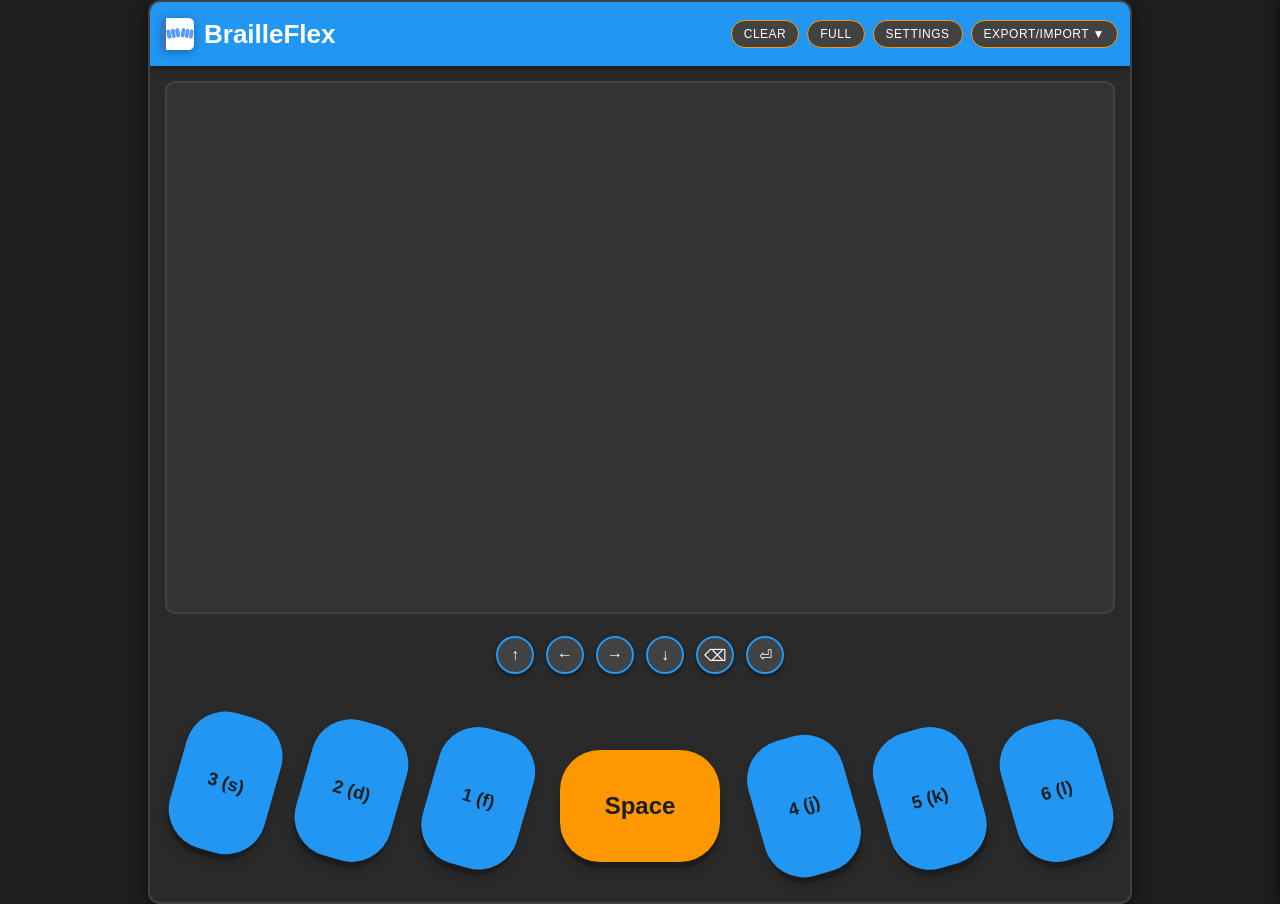
<file: index.html>
<!DOCTYPE html>
<html lang="en">
<head>
    <meta charset="UTF-8">
    <meta name="viewport" content="width=device-width, initial-scale=1.0">
    <meta name="description" content="BrailleFlex - A modern, accessible Braille writing simulator with customizable keyboard and export features">
    <meta name="keywords" content="braille, accessibility, writing, simulator, assistive technology">
    <meta name="author" content="BrailleFlex">
    
    <!-- PWA Meta Tags -->
    <meta name="theme-color" content="#2196f3">
    <meta name="mobile-web-app-capable" content="yes">
    <meta name="apple-mobile-web-app-capable" content="yes">
    <meta name="apple-mobile-web-app-status-bar-style" content="default">
    <meta name="apple-mobile-web-app-title" content="BrailleFlex">
    <meta name="msapplication-TileColor" content="#2196f3">
    <meta name="msapplication-config" content="browserconfig.xml">
    
    <title>BrailleFlex - Braille Writing Simulator</title>
    <link rel="stylesheet" href="styles.css">
    <link rel="icon" href="brailleblue.svg">
    
    <!-- PWA Manifest -->
    <link rel="manifest" href="manifest.json">
    
    <!-- Apple Touch Icons -->
    <link rel="apple-touch-icon" sizes="180x180" href="brailleblue.svg">
    <link rel="apple-touch-icon" sizes="152x152" href="brailleblue.svg">
    <link rel="apple-touch-icon" sizes="120x120" href="brailleblue.svg">
    
    <!-- Microsoft Tiles -->
    <meta name="msapplication-square70x70logo" content="data:image/svg+xml,<svg xmlns='http://www.w3.org/2000/svg' viewBox='0 0 100 100'><rect width='100' height='100' fill='%232196f3'/><text x='50' y='70' font-size='60' text-anchor='middle' fill='white'>🟦</text></svg>">
    <meta name="msapplication-square150x150logo" content="data:image/svg+xml,<svg xmlns='http://www.w3.org/2000/svg' viewBox='0 0 100 100'><rect width='100' height='100' fill='%232196f3'/><text x='50' y='70' font-size='60' text-anchor='middle' fill='white'>🟦</text></svg>">
</head>
<body>
    <div id="braille-writer-app" class="card">
        <div class="card-header">
            <img src="brailleblue.svg" class="app-icon" alt="BrailleFlex Icon" style="width: 32px; height: 32px; margin-right: 10px; filter: drop-shadow(0 2px 4px rgba(0, 0, 0, 0.3));">
            <h2 id="braille-writer-simulator" class="card-title">BrailleFlex</h2>
            <div class="header-buttons">
                <button id="allClearBtn" class="small-button" aria-label="Clear Braille Grid">Clear</button>
                <button id="fullScreenBtn" class="small-button" aria-label="Toggle Fullscreen">Full</button>
                <button id="settings-toggle" class="small-button" aria-label="Open Settings">Settings</button>
                <div class="dropdown" id="exportImportDropdown">
                    <button id="dropdownToggleBtn" class="small-button" aria-haspopup="true" aria-expanded="false">
                        Export/Import ▼
                    </button>
                    <div class="dropdown-content" id="dropdownContent" style="display: none;">
                        <button id="exportUnicodeBtn" class="small-button" aria-label="Export Unicode Braille">Export Unicode</button>
                        <button id="importUnicodeBtn" class="small-button" aria-label="Import Unicode Braille">Import Unicode</button>
                        <input type="file" id="fileInput" accept=".txt" style="display: none;">
                    </div>
                </div>
            </div>
        </div>

        <div class="card-content">
            <div id="braille-grid" class="braille-grid">
                <!-- Optionally add row/col numbers here -->
            </div>

            <div class="compact-buttons">
                <button id="upBtn" class="nav-button" aria-label="Move Up">↑</button>
                <button id="leftBtn" class="nav-button" aria-label="Move Left">←</button>
                <button id="rightBtn" class="nav-button" aria-label="Move Right">→</button>
                <button id="downBtn" class="nav-button" aria-label="Move Down">↓</button>
                <button id="backspaceBtn" class="nav-button" data-key="backspace" aria-label="Backspace">⌫</button>
                <button id="enterBtn" class="nav-button" data-key="enter" aria-label="Enter">⏎</button>
            </div>

            <div class="key-container">
                <button id="dot3Btn" class="key dot-key" data-key="s" title="Dot 3 (S)">3 (s)</button>
                <button id="dot2Btn" class="key dot-key" data-key="d" title="Dot 2 (D)">2 (d)</button>
                <button id="dot1Btn" class="key dot-key" data-key="f" title="Dot 1 (F)">1 (f)</button>
                <button id="spaceBtn" class="key space-key" data-key="space" title="Space">Space</button>
                <button id="dot4Btn" class="key dot-key" data-key="j" title="Dot 4 (J)">4 (j)</button>
                <button id="dot5Btn" class="key dot-key" data-key="k" title="Dot 5 (K)">5 (k)</button>
                <button id="dot6Btn" class="key dot-key" data-key="l" title="Dot 6 (L)">6 (l)</button>
            </div>
        </div>
    </div>

    <div id="settings-drawer" class="settings-drawer" aria-label="Settings Panel">
        <button id="settings-close" class="settings-close" aria-label="Close Settings">X</button>
        <div class="settings-content">
            <h3 class="settings-title">Settings</h3>
            
            <!-- Key Configuration Section -->
            <div class="settings-section">
                <h4 class="section-title">Key Configuration</h4>
                <div class="slider-container">
                    <div class="slider-section">
                        <label for="heightSlider">Key Height: <span id="heightValue">0</span></label>
                        <input type="range" id="heightSlider" min="-10" max="10" step="1" value="0">
                    </div>
                    <div class="slider-section">
                        <label for="spacingSlider">Key Spacing: <span id="spacingValue">0</span></label>
                        <input type="range" id="spacingSlider" min="-10" max="10" step="1" value="0">
                    </div>
                    <div class="slider-section">
                        <label for="arcSlider">Key Arc: <span id="arcValue">0</span></label>
                        <input type="range" id="arcSlider" min="-10" max="10" step="1" value="0">
                    </div>
                    <div class="slider-section">
                        <label for="rotationSlider">Key Rotation: <span id="rotationValue">0</span></label>
                        <input type="range" id="rotationSlider" min="-10" max="10" step="1" value="0">
                    </div>
                    <div class="slider-section">
                        <label for="verticalOffsetSlider">Vertical Position: <span id="verticalOffsetValue">0</span></label>
                        <input type="range" id="verticalOffsetSlider" min="-20" max="20" step="1" value="0">
                    </div>
                    <div class="slider-section">
                        <label for="touchSensitivitySlider">Touch Sensitivity: <span id="touchSensitivityValue">1.0</span></label>
                        <input type="range" id="touchSensitivitySlider" min="1.0" max="2.0" step="0.2" value="1.0">
                        <div style="font-size:0.7em; color:var(--primary-color); opacity:0.8; margin-top:5px;">
                            Higher values = easier to activate keys with imperfect touches
                        </div>
                    </div>
                </div>
            </div>

            <!-- Display Options Section -->
            <div class="settings-section">
                <h4 class="section-title">Display Options</h4>
                <div class="checkbox-container">
                    <div class="checkbox-section">
                        <label>
                            <input type="checkbox" id="highContrastToggle">
                            High Contrast Mode
                        </label>
                    </div>
                    <div class="checkbox-section">
                        <label>
                            <input type="checkbox" id="hideGuideDotsToggle" checked>
                            Show Guide Dots
                        </label>
                        <div style="font-size:0.7em; color:var(--primary-color); opacity:0.8; margin-top:2px;">
                            Light dots showing braille letter positions
                        </div>
                    </div>
                    <div class="checkbox-section">
                        <label>
                            <input type="checkbox" id="showLineGuideToggle">
                            Show Line Guide
                        </label>
                        <div style="font-size:0.7em; color:var(--primary-color); opacity:0.8; margin-top:2px;">
                            Line under current row for visual tracking
                        </div>
                    </div>
                </div>
            </div>

            <!-- Action Buttons -->
            <div class="settings-section">
                <button id="resetSettingsBtn" class="small-button" style="margin-top:10px;">Reset to Default</button>
            </div>

            <!-- Keyboard Shortcuts -->
            <div class="settings-section">
                <h4 class="section-title">Keyboard Shortcuts</h4>
                <div style="font-size:0.8em; line-height:1.4; color:var(--primary-color);">
                    <p><strong>F/D/S/J/K/L:</strong> Braille dots 1-6</p>
                    <p><strong>Space:</strong> Move to next cell</p>
                    <p><strong>Enter:</strong> New line</p>
                    <p><strong>Backspace:</strong> Delete previous cell</p>
                    <p><strong>Arrow keys:</strong> Navigate grid</p>
                    <p><strong>Escape:</strong> Close settings panel</p>
                </div>
            </div>
        </div>
    </div>

    <script src="script.js"></script>
</body>
</html>
</file>
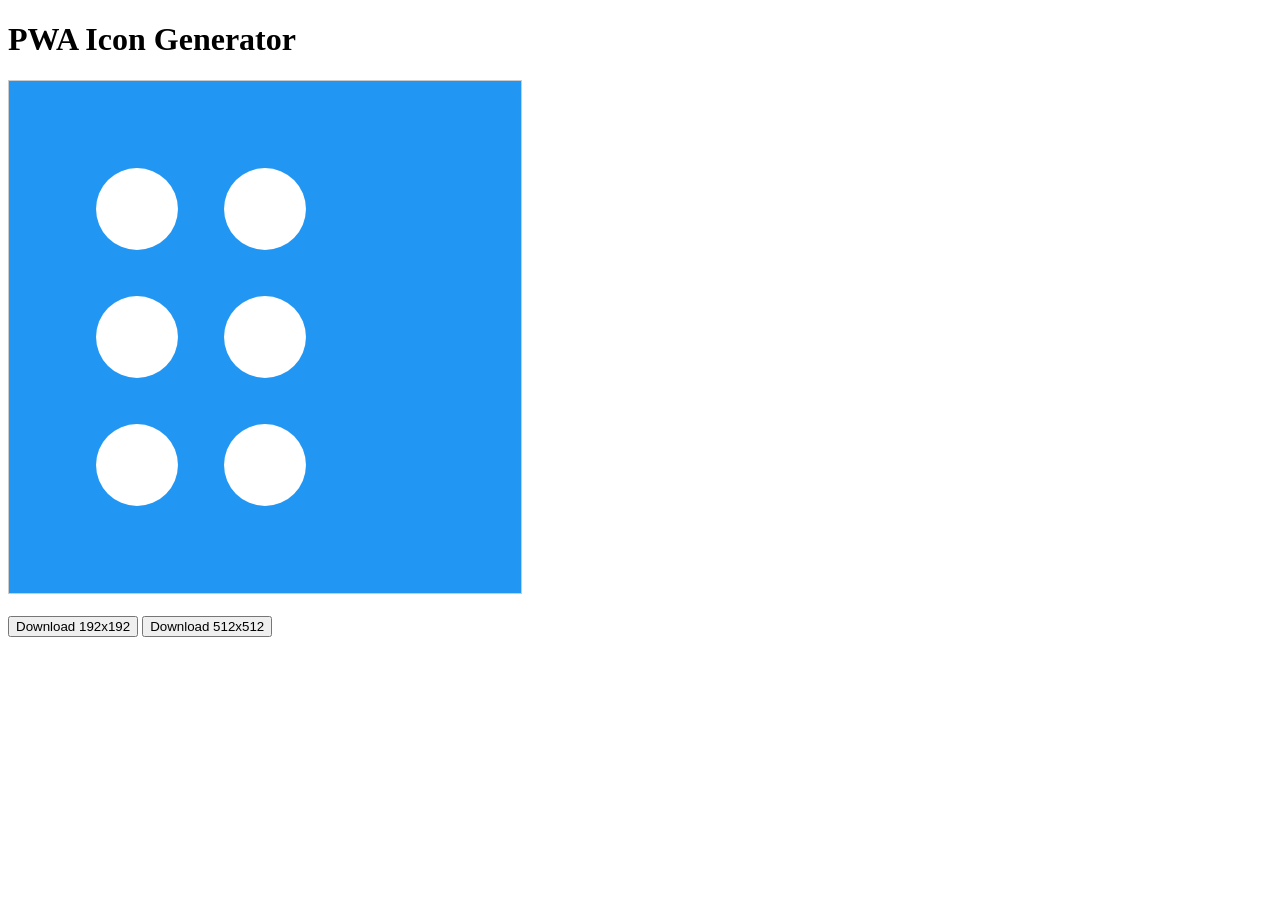
<file: generate-icons.html>
<!DOCTYPE html>
<html>
<head>
    <title>Generate PWA Icons</title>
</head>
<body>
    <h1>PWA Icon Generator</h1>
    <canvas id="canvas" width="512" height="512" style="border: 1px solid #ccc;"></canvas>
    <br><br>
    <button onclick="downloadIcon(192)">Download 192x192</button>
    <button onclick="downloadIcon(512)">Download 512x512</button>
    
    <script>
        const canvas = document.getElementById('canvas');
        const ctx = canvas.getContext('2d');
        
        function drawIcon(size) {
            canvas.width = size;
            canvas.height = size;
            
            // Blue background with rounded corners
            ctx.fillStyle = '#2196f3';
            ctx.fillRect(0, 0, size, size);
            
            // Draw braille dots
            ctx.fillStyle = 'white';
            const dotSize = size * 0.08;
            const spacing = size * 0.25;
            const startX = size * 0.25;
            const startY = size * 0.25;
            
            // 6-dot braille pattern (dots 1,2,3 on left, 4,5,6 on right)
            const dots = [
                {x: startX, y: startY}, // dot 1
                {x: startX, y: startY + spacing}, // dot 2  
                {x: startX, y: startY + spacing * 2}, // dot 3
                {x: startX + spacing, y: startY}, // dot 4
                {x: startX + spacing, y: startY + spacing}, // dot 5
                {x: startX + spacing, y: startY + spacing * 2} // dot 6
            ];
            
            dots.forEach(dot => {
                ctx.beginPath();
                ctx.arc(dot.x, dot.y, dotSize, 0, 2 * Math.PI);
                ctx.fill();
            });
        }
        
        function downloadIcon(size) {
            drawIcon(size);
            
            const link = document.createElement('a');
            link.download = `icon-${size}x${size}.png`;
            link.href = canvas.toDataURL('image/png');
            link.click();
        }
        
        // Draw initial icon
        drawIcon(512);
    </script>
</body>
</html>
</file>
<file: styles.css>
:root {
    /* Color Palette with Blues and Oranges */
    --dot-size: 6px;
    --dot-spacing: 8px;
    --cell-spacing: 14px;
    --primary-color: #ffffff; /* White for text and active elements */
    --background-color: #1e1e1e; /* Dark background for contrast */
    --highlight-color: #ff9800; /* Vibrant Orange for highlights */
    --inactive-dot-color: rgba(74, 74, 74, 0.1);
    --button-bg-color: #424242; /* Dark Gray for buttons */
    --button-hover-bg: #616161; /* Lighter Gray on hover */
    --button-active-bg-color: #383838; /* Slightly darker Gray on active */
    --slider-track: #757575; /* Medium Gray for slider tracks */
    --slider-thumb: #2196f3; /* Bright Blue for slider thumbs */
    --card-border: #424242; /* Matching border color */
    --shadow-color: rgba(0, 0, 0, 0.5);
    --accent-blue: #2196f3; /* Primary Blue Accent */
    --accent-blue-active: #1976d2; /* Darker Blue for active state */
    --accent-orange: #ff9800; /* Primary Orange Accent */
    --accent-orange-active: #e68900; /* Darker Orange for active state */
}

body {
    font-family: 'Segoe UI', Tahoma, Geneva, Verdana, sans-serif; /* Modern, clean font */
    background-color: var(--background-color);
    color: var(--primary-color);
    margin: 0;
    padding: 0;
    display: flex;
    flex-direction: column;
    min-height: 100vh;
}

body.high-contrast {
    --background-color: #000000 !important;
    --primary-color: #ffffff !important;
    --card-border: #ffffff !important;
    --accent-blue: #ffffff !important;
    --accent-blue-active: #cccccc !important;
    --accent-orange: #ffffff !important;
    --accent-orange-active: #cccccc !important;
    --button-bg-color: #000000 !important;
    --button-hover-bg: #333333 !important;
    --button-active-bg-color: #666666 !important;
    --highlight-color: #ffffff !important;
    --inactive-dot-color: rgba(255, 255, 255, 0.3) !important;
    --slider-track: #ffffff !important;
    --slider-thumb: #ffffff !important;
    --shadow-color: rgba(255, 255, 255, 0.5) !important;
}

/* High contrast specific overrides */
body.high-contrast .card {
    background-color: #000000 !important;
    border: 3px solid #ffffff !important;
}

body.high-contrast .card-header {
    background-color: #000000 !important;
    border-bottom: 2px solid #ffffff !important;
}

body.high-contrast .small-button {
    background-color: #000000 !important;
    color: #ffffff !important;
    border: 2px solid #ffffff !important;
}

body.high-contrast .small-button:hover {
    background-color: #ffffff !important;
    color: #000000 !important;
}

body.high-contrast .key {
    background-color: #000000 !important;
    color: #ffffff !important;
    border: 3px solid #ffffff !important;
    box-shadow: 0 6px 0 #ffffff, 0 8px 12px rgba(255, 255, 255, 0.3) !important;
}

body.high-contrast .key:hover,
body.high-contrast .key.touch-hover {
    background-color: #ffffff !important;
    color: #000000 !important;
}

body.high-contrast .key:active,
body.high-contrast .key.active {
    background-color: #cccccc !important;
    color: #000000 !important;
}

body.high-contrast .nav-button {
    background-color: #000000 !important;
    color: #ffffff !important;
    border: 2px solid #ffffff !important;
}

body.high-contrast .nav-button:hover {
    background-color: #ffffff !important;
    color: #000000 !important;
}

body.high-contrast .braille-grid {
    background-color: #000000 !important;
    border: 2px solid #ffffff !important;
}

body.high-contrast .braille-dot-active {
    background-color: #ffffff !important;
}

body.high-contrast .braille-dot-inactive {
    background-color: rgba(255, 255, 255, 0.2) !important;
}

body.high-contrast .current-cell {
    border: 3px solid #ffffff !important;
}

body.high-contrast .settings-drawer {
    background-color: #000000 !important;
    border-left: 3px solid #ffffff !important;
}

body.high-contrast .settings-content {
    background-color: #000000 !important;
    border-top: 2px solid #ffffff !important;
}

body.high-contrast input[type="range"]::-webkit-slider-track {
    background: #ffffff !important;
}

body.high-contrast input[type="range"]::-webkit-slider-thumb {
    background: #ffffff !important;
    border: 2px solid #000000 !important;
}

body.high-contrast .dropdown-content {
    background-color: #000000 !important;
    border: 2px solid #ffffff !important;
}

/* Ensure professional color consistency */
.settings-title {
    transition: color 0.2s ease;
}

/* Professional styling for saved settings indicator */
.settings-section-saved {
    border-left: 3px solid var(--accent-orange);
    padding-left: 10px;
    transition: all 0.3s ease;
}

.card {
    width: 100%;
    max-width: 980px;
    margin: 0 auto;
    background-color: #2a2a2a; /* Slightly darker for contrast */
    border: 2px solid var(--card-border);
    border-radius: 12px;
    overflow: hidden;
    box-shadow: 0 6px 15px var(--shadow-color); /* Softer shadow */
    display: flex;
    flex-direction: column;
    height: 100vh;
    min-height: 100vh;
    transition: background-color 0.3s ease, border-color 0.3s ease;
}

.card-header {
    background-color: var(--accent-blue); /* Blue header background */
    color: var(--background-color);
    padding: 8px 12px; /* Reduced padding for minimal space usage */
    position: sticky;
    top: 0;
    z-index: 1000;
    display: flex;
    flex-wrap: wrap;
    justify-content: space-between; /* Improved alignment */
    align-items: center;
    box-shadow: 0 2px 6px var(--shadow-color);
    min-height: 48px; /* Consistent minimum height */
}

.card-title {
    font-size: 26px; /* Slightly larger for better readability */
    margin: 0;
    text-align: left;
    font-weight: 600; /* Semi-bold for emphasis */
    flex-grow: 1;
    margin-right: 10px;
    color: var(--primary-color);
}

.header-buttons {
    display: flex;
    gap: 8px; /* Increased gap for better spacing */
    flex-wrap: wrap;
    justify-content: flex-end;
}

.small-button {
    font-size: 12px; /* Slightly larger font */
    background-color: var(--button-bg-color);
    color: var(--primary-color);
    border: 1px solid var(--accent-orange); /* Orange border for contrast */
    padding: 6px 12px; /* Increased padding for better click area */
    border-radius: 20px; /* More rounded for a modern look */
    cursor: pointer;
    font-weight: 500; /* Medium weight for better readability */
    transition: all 0.3s ease;
    text-transform: uppercase;
    letter-spacing: 0.5px;
    white-space: nowrap;
}

.small-button:hover {
    background-color: var(--button-hover-bg);
    color: var(--background-color);
    transform: translateY(-1px);
    box-shadow: 0 2px 6px var(--shadow-color);
}

.small-button:active {
    background-color: var(--button-active-bg-color); /* Use slightly darker Gray */
    transform: translateY(1px);
    box-shadow: 0 1px 3px var(--shadow-color);
}

.card-content {
    padding: 15px; /* Reduced padding for more space */
    flex-grow: 1;
    display: flex;
    flex-direction: column;
    overflow-y: auto;
    /* Expand to fill all available space */
    min-height: calc(100vh - 60px); /* Account for minimal header */
    height: calc(100vh - 60px);
    max-height: calc(100vh - 60px);
}

.braille-grid {
    border: 2px solid var(--card-border);
    border-radius: 10px;
    padding: 20px; /* Slightly reduced padding */
    margin-bottom: 15px; /* Reduced margin */
    overflow: auto;
    /* Dynamically expand to fill space based on key configuration */
    flex-grow: 1;
    min-height: calc(100vh - 200px - var(--key-container-height, 180px) - var(--compact-buttons-height, 60px));
    max-height: calc(100vh - 120px - var(--key-container-height, 180px) - var(--compact-buttons-height, 60px));
    height: calc(100vh - 160px - var(--key-container-height, 180px) - var(--compact-buttons-height, 60px));
    display: flex;
    flex-direction: column;
    align-items: flex-start;
    background-color: #333333;
    transition: all 0.3s ease;
}

.braille-row {
    white-space: nowrap;
    margin-bottom: var(--cell-spacing);
    display: flex;
    justify-content: flex-start;
}

.braille-cell {
    display: inline-block;
    margin-right: var(--cell-spacing);
    width: calc(2 * var(--dot-size) + var(--dot-spacing));
    height: calc(3 * var(--dot-size) + 2 * var(--dot-spacing));
}

.braille-dot-container {
    display: grid;
    grid-template-columns: repeat(2, var(--dot-size));
    grid-template-rows: repeat(3, var(--dot-size));
    gap: var(--dot-spacing);
}

.braille-dot {
    width: var(--dot-size);
    height: var(--dot-size);
    border-radius: 50%;
    background-color: var(--inactive-dot-color);
    transition: background-color 0.3s ease;
}

.braille-dot-active {
    background-color: var(--highlight-color); /* Orange active dots */
    /* Removed box-shadow to make dots look more professional */
}

.braille-dot-inactive {
    background-color: var(--inactive-dot-color);
}

.current-cell {
    border: 2px solid var(--accent-orange); /* Orange border for current cell */
    border-radius: 4px;
    padding: 4px;
    margin: -4px;
}

.compact-buttons {
    display: flex;
    justify-content: center;
    flex-wrap: wrap;
    gap: 8px; /* Reduced gap for minimal space usage */
    margin-bottom: 10px; /* Reduced margin */
    padding: 5px 0; /* Minimal padding */
}

.nav-button {
    font-size: 16px; /* Reduced size for minimal space usage */
    background-color: var(--button-bg-color);
    color: var(--primary-color);
    border: 2px solid var(--accent-blue); /* Blue border for navigation buttons */
    width: 38px; /* Reduced width */
    height: 38px; /* Reduced height */
    border-radius: 19px;
    cursor: pointer;
    display: flex;
    justify-content: center;
    align-items: center;
    transition: all 0.3s ease;
    box-shadow: 0 2px 4px var(--shadow-color); /* Reduced shadow */
    margin: 2px; /* Minimal margin */
}

.nav-button:hover {
    background-color: var(--button-hover-bg);
    color: var(--background-color);
    transform: translateY(-2px);
    box-shadow: 0 6px 10px var(--shadow-color);
}

.nav-button:active {
    background-color: var(--button-active-bg-color); /* Use slightly darker Gray */
    transform: translateY(1px);
    box-shadow: 0 2px 4px var(--shadow-color);
}

.key-container {
    display: flex;
    justify-content: center;
    align-items: center;
    gap: var(--key-spacing, 18px);
    padding: var(--key-container-padding, 15px) 0; /* Reduced padding */
    flex-wrap: nowrap;
    position: relative;
    min-height: var(--key-container-height, 180px); /* Reduced minimum height */
    max-height: 35vh; /* More compact maximum height */
    overflow: visible;
    /* Dynamic positioning */
    transform: translateY(var(--vertical-offset, 0px));
    /* Enable multi-touch for braille input */
    touch-action: none;
}

.key {
    font-weight: 600; /* Semi-bold for better readability */
    color: var(--background-color);
    background-color: var(--accent-blue); /* Blue background for keys */
    border: none;
    cursor: pointer;
    transition: all 0.3s ease;
    box-shadow: 0 6px 0 rgba(0, 0, 0, 0.2), 0 8px 12px rgba(0, 0, 0, 0.2);
    border-radius: 8px; /* Slightly rounded corners */
    display: flex;
    justify-content: center;
    align-items: center;
    position: relative;
    /* Touch zones now match button size exactly */
    --touch-zone-multiplier: 1.0;
}

/* Adaptive touch zones - invisible expanded hit areas */
.key::before {
    content: '';
    position: absolute;
    top: 50%;
    left: 50%;
    transform: translate(-50%, -50%);
    width: calc(100% * var(--touch-zone-multiplier));
    height: calc(100% * var(--touch-zone-multiplier));
    background: transparent;
    border-radius: inherit;
    z-index: -1;
    /* Visual debug mode - uncomment to see touch zones */
    /* background: rgba(255, 0, 0, 0.1); border: 1px dashed red; */
}

.key.dot-key {
    width: 80px;
    height: 100px;
    border-radius: 40px;
    font-size: 18px;
    display: flex;
    flex-direction: column;
    justify-content: center;
    align-items: center;
    margin: 0 5px;
    position: relative;
    background: var(--accent-blue); /* Blue background */
    /* Enhanced touch responsiveness - allow multi-touch for braille input */
    touch-action: none;
    user-select: none;
    -webkit-user-select: none;
    -webkit-touch-callout: none;
}

/* Fuzzy press states for better feedback */
.key.touch-hover {
    background-color: var(--accent-orange);
    transform: translateY(-2px) scale(1.05);
    box-shadow: 0 8px 16px rgba(0, 0, 0, 0.3);
}

.key.near-press {
    background-color: rgba(255, 152, 0, 0.8);
    transform: translateY(-1px) scale(1.02);
    box-shadow: 0 7px 14px rgba(0, 0, 0, 0.25);
}

.key.space-key {
    width: 200px;
    height: 80px;
    border-radius: 40px;
    font-size: 24px;
    margin: 0 10px;
    background: var(--accent-orange); /* Orange background for space key */
    /* Touch zone matches space button size exactly */
    --touch-zone-multiplier: 1.0;
}

.key:hover {
    background-color: var(--accent-orange); /* Orange on hover */
    transform: translateY(-3px);
    box-shadow: 0 8px 12px rgba(0, 0, 0, 0.3);
}

.key:active, .key.active {
    /* Determine which key is active and apply corresponding active color */
    /* For keys with accent-blue background */
    background-color: var(--accent-blue-active);
    /* For keys with accent-orange background */
    /* We'll use a more specific selector to override the background-color */
    /* Default to --button-active-bg-color for other keys */
    transform: translateY(3px);
    box-shadow: 0 3px 6px rgba(0, 0, 0, 0.2);
}

.key.space-key:active, .key.space-key.active {
    background-color: var(--accent-orange-active); /* Use slightly darker Orange */
}

.key.dot-key[data-key="s"],
.key.dot-key[data-key="d"],
.key.dot-key[data-key="f"] {
    transform: rotate(10deg);
}

.key.dot-key[data-key="j"],
.key.dot-key[data-key="k"],
.key.dot-key[data-key="l"] {
    transform: rotate(-10deg);
}

.key.dot-key[data-key="s"]:active,
.key.dot-key[data-key="d"]:active,
.key.dot-key[data-key="f"]:active,
.key.dot-key[data-key="s"].active,
.key.dot-key[data-key="d"].active,
.key.dot-key[data-key="f"].active {
    transform: rotate(10deg) translateY(3px);
    background-color: var(--accent-blue-active); /* Use slightly darker Blue */
}

.key.dot-key[data-key="j"]:active,
.key.dot-key[data-key="k"]:active,
.key.dot-key[data-key="l"]:active,
.key.dot-key[data-key="j"].active,
.key.dot-key[data-key="k"].active,
.key.dot-key[data-key="l"].active {
    transform: rotate(-10deg) translateY(3px);
    background-color: var(--accent-blue-active); /* Use slightly darker Blue */
}

.settings-drawer {
    position: fixed;
    top: 0;
    right: 0;
    width: 300px;
    height: 100%;
    background-color: #2a2a2a; /* Darker background for contrast */
    border-left: 2px solid var(--card-border);
    transition: transform 0.3s ease-in-out, background-color 0.3s ease;
    transform: translateX(100%);
    z-index: 1000;
    box-shadow: -2px 0 10px var(--shadow-color);
}

.settings-drawer.open {
    transform: translateX(0);
}

.settings-toggle, .settings-close {
    padding: 12px;
    background-color: var(--button-bg-color);
    border: none;
    color: var(--background-color);
    font-size: 20px; /* Slightly larger for better visibility */
    cursor: pointer;
    outline: none;
    font-weight: 600;
    border-radius: 4px;
    transition: background-color 0.3s ease, transform 0.3s ease;
}

.settings-toggle:hover, .settings-close:hover {
    background-color: var(--button-hover-bg);
    transform: scale(1.05);
}

.settings-close {
    text-align: right;
    width: 100%;
}

.settings-content {
    padding: 24px; /* Increased padding for better spacing */
    max-height: calc(100% - 40px);
    overflow-y: auto;
    background-color: #2a2a2a;
    border-top: 2px solid var(--card-border);
    transition: background-color 0.3s ease, border-color 0.3s ease;
}

.settings-title {
    font-size: 22px; /* Slightly larger title */
    margin-bottom: 20px;
    text-align: center;
    font-weight: 600;
    color: var(--primary-color);
}

.slider-container {
    display: flex;
    flex-direction: column;
    gap: 30px;
    padding: 10px 0;
}

.slider-section {
    display: flex;
    flex-direction: column;
    align-items: center;
}

.slider-section label {
    margin-bottom: 15px;
    font-size: 18px;
    font-weight: 500; /* Medium weight */
    color: var(--primary-color);
}

.slider-section input[type="range"] {
    width: 80%;
    margin: 0 auto;
    -webkit-appearance: none;
    appearance: none;
    height: 6px; /* Thicker track for better visibility */
    background: var(--slider-track);
    outline: none;
    border-radius: 3px;
}

.slider-section input[type="range"]::-webkit-slider-thumb {
    -webkit-appearance: none;
    appearance: none;
    width: 20px;
    height: 20px;
    background: var(--slider-thumb); /* Blue thumb */
    cursor: pointer;
    border-radius: 50%;
    border: 2px solid var(--primary-color);
    transition: background 0.3s ease, transform 0.3s ease;
}

.slider-section input[type="range"]::-webkit-slider-thumb:hover {
    transform: scale(1.2);
}

.slider-section input[type="range"]::-moz-range-thumb {
    width: 20px;
    height: 20px;
    background: var(--slider-thumb); /* Blue thumb */
    cursor: pointer;
    border-radius: 50%;
    border: 2px solid var(--primary-color);
    transition: background 0.3s ease, transform 0.3s ease;
}

.slider-section input[type="range"]::-moz-range-thumb:hover {
    transform: scale(1.2);
}

.slider-value {
    margin-top: 10px;
    font-size: 16px;
    color: var(--highlight-color);
}

/* Settings Organization Styles */
.settings-section {
    margin-bottom: 25px;
    padding-bottom: 15px;
    border-bottom: 1px solid rgba(255, 255, 255, 0.1);
}

.settings-section:last-child {
    border-bottom: none;
    margin-bottom: 0;
}

.section-title {
    color: var(--accent-orange);
    font-size: 1.1em;
    margin: 0 0 15px 0;
    font-weight: 600;
}

.checkbox-container {
    display: flex;
    flex-direction: column;
    gap: 12px;
}

.checkbox-section {
    display: flex;
    flex-direction: column;
}

.checkbox-section label {
    display: flex;
    align-items: center;
    cursor: pointer;
    font-size: 0.95em;
}

.checkbox-section input[type="checkbox"] {
    margin-right: 10px;
    transform: scale(1.2);
}

/* Guide Dots Toggle */
.hide-guide-dots .braille-dot-inactive {
    opacity: 0;
}

/* Line Guide Styles */
.show-line-guide .braille-row.current-row {
    position: relative;
}

.show-line-guide .braille-row.current-row::after {
    content: '';
    position: absolute;
    bottom: -5px;
    left: 0;
    right: 0;
    height: 2px;
    background: var(--accent-orange);
    border-radius: 1px;
    animation: lineGuidePulse 2s ease-in-out infinite;
}

@keyframes lineGuidePulse {
    0%, 100% { opacity: 0.7; }
    50% { opacity: 1; }
}

.dropdown {
    position: relative;
    display: inline-block;
}

.dropdown-content {
    position: absolute;
    right: 0;
    background-color: #222;
    min-width: 160px;
    box-shadow: 0 4px 12px var(--shadow-color);
    border-radius: 8px;
    z-index: 1001;
    padding: 8px 0;
    display: none;
}

.dropdown-content .small-button {
    width: 100%;
    text-align: left;
    border-radius: 0;
    border: none;
    background: none;
    color: var(--primary-color);
    padding: 10px 16px;
}

.dropdown-content .small-button:hover {
    background-color: var(--accent-blue);
    color: #fff;
}

.notification {
    position: fixed;
    top: 20px;
    right: 20px;
    padding: 12px 20px;
    border-radius: 6px;
    color: white;
    font-weight: 500;
    z-index: 10000;
    transition: all 0.3s ease;
    max-width: 300px;
    word-wrap: break-word;
    box-shadow: 0 4px 12px rgba(0, 0, 0, 0.3);
}

.notification-success {
    background-color: #4CAF50 !important;
}

.notification-error {
    background-color: #f44336 !important;
}

.notification-warning {
    background-color: #ff9800 !important;
}

.notification-info {
    background-color: #2196F3 !important;
}

/* PWA specific styles */
.pwa-mode .card {
    height: 100vh;
    max-height: 100vh;
    border-radius: 0;
    border: none;
}

.pwa-mode .card-header {
    padding-top: env(safe-area-inset-top, 12px);
}

.install-prompt {
    animation: slideInFromTop 0.3s ease-out;
}

@keyframes slideInFromTop {
    from {
        transform: translateY(-100%);
        opacity: 0;
    }
    to {
        transform: translateY(0);
        opacity: 1;
    }
}

/* Enhanced offline support indicators */
.offline-indicator {
    position: fixed;
    bottom: 20px;
    left: 20px;
    background: var(--accent-orange);
    color: white;
    padding: 8px 16px;
    border-radius: 20px;
    font-size: 0.8em;
    z-index: 10001;
    animation: pulse 2s infinite;
}

@keyframes pulse {
    0% { opacity: 1; }
    50% { opacity: 0.7; }
    100% { opacity: 1; }
}

/* Better touch targets for PWA */
@media (pointer: coarse) {
    .small-button {
        min-height: 40px; /* Slightly reduced */
        min-width: 40px;
        padding: 6px 12px; /* Reduced padding */
    }
    
    .nav-button {
        min-width: 44px; /* Reduced from 56px */
        min-height: 44px;
    }
    
    .key {
        min-height: 100px;
        /* Touch zones match button size exactly */
        --touch-zone-multiplier: 1.0;
    }
    
    .key.dot-key {
        width: 90px;
        height: 110px;
        font-size: 20px;
        margin: 0 8px;
    }
    
    .key.space-key {
        width: 220px;
        height: 90px;
        font-size: 26px;
    }
}

/* Tablet-specific optimizations */
@media (min-width: 768px) and (max-width: 1024px) {
    .braille-grid {
        /* Enhanced viewport sizing for tablets */
        min-height: calc(100vh - 180px - var(--key-container-height, 200px) - var(--compact-buttons-height, 60px));
        max-height: calc(100vh - 120px - var(--key-container-height, 200px) - var(--compact-buttons-height, 60px));
        height: calc(100vh - 150px - var(--key-container-height, 200px) - var(--compact-buttons-height, 60px));
    }

    .key-container {
        gap: 20px; /* Reduced gap */
        padding: 20px 0; /* Reduced padding */
        min-height: 200px; /* Reduced height */
    }
    
    .key.dot-key {
        width: 100px;
        height: 120px;
        font-size: 22px;
        margin: 0 8px; /* Reduced margin */
        /* Touch zones match button size exactly */
        --touch-zone-multiplier: 1.0;
    }
    
    .key.space-key {
        width: 250px;
        height: 100px;
        font-size: 28px;
        margin: 0 12px; /* Reduced margin */
    }
    
    /* Perkins-style layout adjustments */
    .key.dot-key[data-key="s"],
    .key.dot-key[data-key="d"],
    .key.dot-key[data-key="f"] {
        transform: translateY(-10px) rotate(8deg);
    }
    
    .key.dot-key[data-key="j"],
    .key.dot-key[data-key="k"],
    .key.dot-key[data-key="l"] {
        transform: translateY(-10px) rotate(-8deg);
    }
    
    /* Enhanced visual feedback for tablets */
    .key:hover,
    .key.touch-hover {
        transform: translateY(-5px) scale(1.08);
        box-shadow: 0 12px 20px rgba(0, 0, 0, 0.4);
    }
}

/* Large tablet/small desktop optimizations */
@media (min-width: 1025px) and (pointer: coarse) {
    .key.dot-key {
        width: 110px;
        height: 130px;
        font-size: 24px;
        --touch-zone-multiplier: 1.0;
    }
    
    .key.space-key {
        width: 280px;
        height: 110px;
        font-size: 30px;
    }
}

/* Landscape orientation adjustments for mobile PWA */
@media screen and (orientation: landscape) and (max-height: 500px) {
    .braille-grid {
        height: 25vh;
        min-height: 120px;
    }
    
    .key.dot-key {
        height: 60px;
        font-size: 14px;
    }
    
    .key.space-key {
        height: 50px;
        font-size: 18px;
    }
    
    .nav-button {
        width: 40px;
        height: 40px;
        font-size: 14px;
    }
}

@media (max-width: 640px) {
    .card {
        height: 100vh;
        margin: 0;
    }

    .card-content {
        padding: 10px; /* Further reduced padding on mobile */
    }

    .braille-grid {
        /* Use dynamic viewport sizing even on mobile */
        min-height: calc(100vh - 160px - var(--key-container-height, 150px) - var(--compact-buttons-height, 50px));
        max-height: calc(100vh - 100px - var(--key-container-height, 150px) - var(--compact-buttons-height, 50px));
        height: calc(100vh - 130px - var(--key-container-height, 150px) - var(--compact-buttons-height, 50px));
        padding: 15px; /* Reduced padding */
        margin-bottom: 10px; /* Reduced margin */
    }

    .compact-buttons {
        gap: 6px; /* Tighter spacing on mobile */
        margin-bottom: 8px;
    }

    .key-container {
        flex-wrap: wrap;
        gap: 8px; /* Reduced gap */
        padding: 10px 0; /* Reduced padding */
    }

    .key.dot-key {
        width: 60px;
        height: 85px;
        font-size: 16px;
        margin: 1px; /* Minimal margin */
    }

    .space-key {
        width: 160px;
        height: 70px;
        font-size: 20px;
        margin: 3px; /* Reduced margin */
        background: var(--accent-orange); /* Maintain orange background on small screens */
    }

    .nav-button {
        width: 36px; /* Smaller on mobile */
        height: 36px;
        font-size: 16px;
        border: 2px solid var(--accent-blue); /* Maintain blue borders */
    }

    .small-button {
        font-size: 10px;
        padding: 4px 8px;
    }

    .settings-drawer {
        width: 100%;
        height: 60%;
        bottom: 0;
        top: auto;
        transform: translateY(100%);
        border-top: 2px solid var(--card-border);
        border-left: none;
        background-color: #2a2a2a;
    }

    .settings-drawer.open {
        transform: translateY(0);
    }

    .card-header {
        flex-direction: column;
        align-items: flex-start;
        background-color: var(--accent-blue); /* Ensure header color remains consistent */
    }

    .card-title {
        margin-bottom: 8px;
    }

    .header-buttons {
        width: 100%;
        justify-content: flex-start;
    }

    .small-button {
        flex-grow: 1;
        text-align: center;
        border: 1px solid var(--accent-orange); /* Orange borders on small screens */
    }

    .notification {
        top: 10px;
        right: 10px;
        left: 10px;
        max-width: none;
        width: auto;
    }
}
</file>
